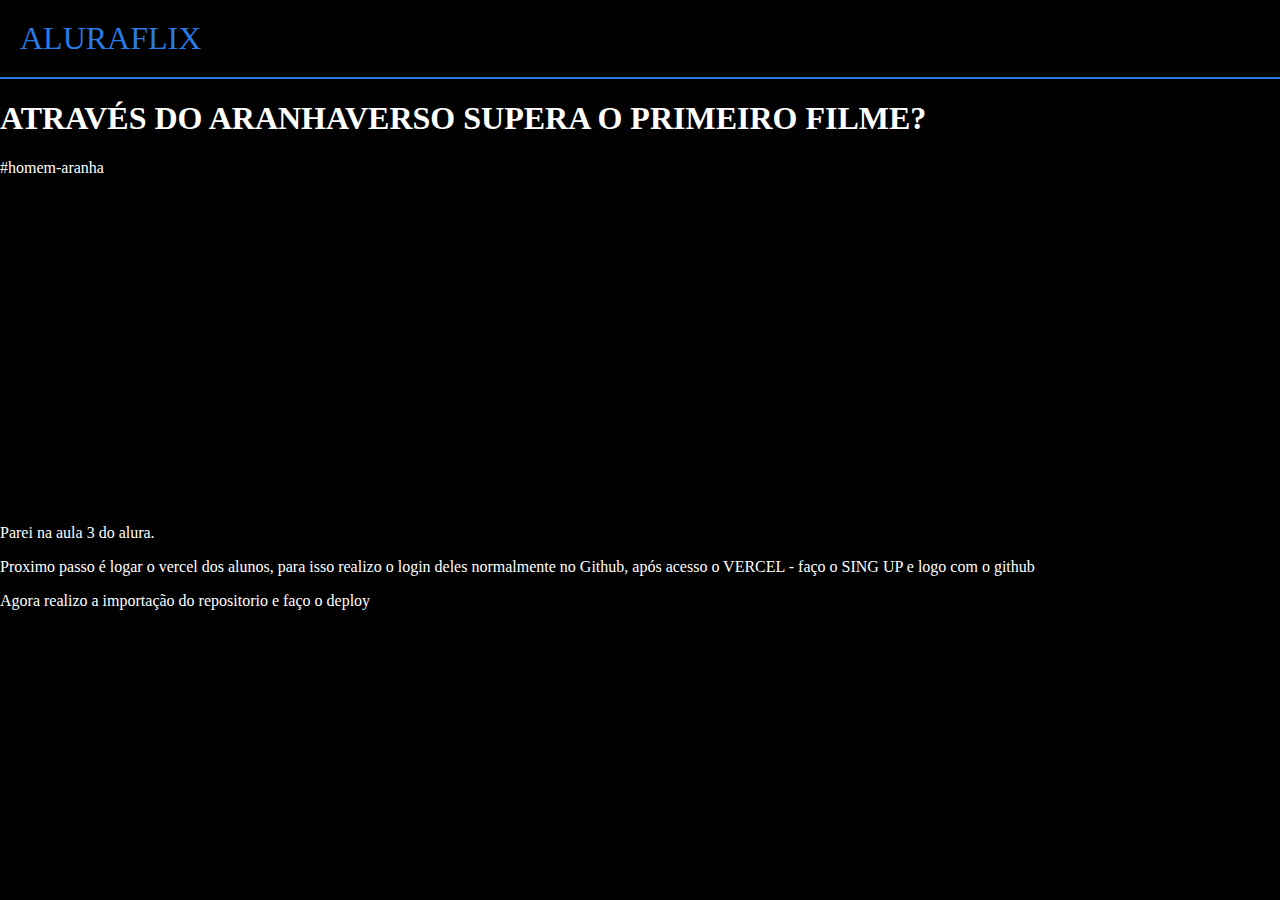
<file: index.HTML>
<html lang="pt-BR">
<head>
    <link rel="stylesheet" href="styles.css">
    <title>Aluraflix</title>
</head>

<body>
    <header>ALURAFLIX</header>

    <section>
        <div>
            <h1>ATRAVÉS DO ARANHAVERSO SUPERA O PRIMEIRO FILME?</h1>
            <p>#homem-aranha</p>
        </div>

        <div>
            <iframe width="560" height="315" src="https://www.youtube.com/embed/gt_fAE1Eg2Q?si=EEv-tsY_b1B2OwKE"
                title="YouTube video player" frameborder="0"
                allow="accelerometer; autoplay; clipboard-write; encrypted-media; gyroscope; picture-in-picture; web-share"
                referrerpolicy="strict-origin-when-cross-origin" allowfullscreen></iframe>
        </div>
    </section>

</body>

</html>

<p> Parei na aula 3 do alura. 

</p>
<p>
    Proximo passo é logar o vercel dos alunos, para isso realizo o login deles normalmente no Github, após acesso o VERCEL - faço o SING UP e logo com o github
</p>
<p>
    Agora realizo a importação do repositorio e faço o deploy
</p>
</file>
<file: styles.css>
body {
    color: white;
    background: black;
    margin: 0px;
}

header {
    border-bottom: solid 2px rgb(42, 122, 228);
    padding: 20px;
    font-size: 32px;
    color: rgb(42, 122, 228);
}
</file>
